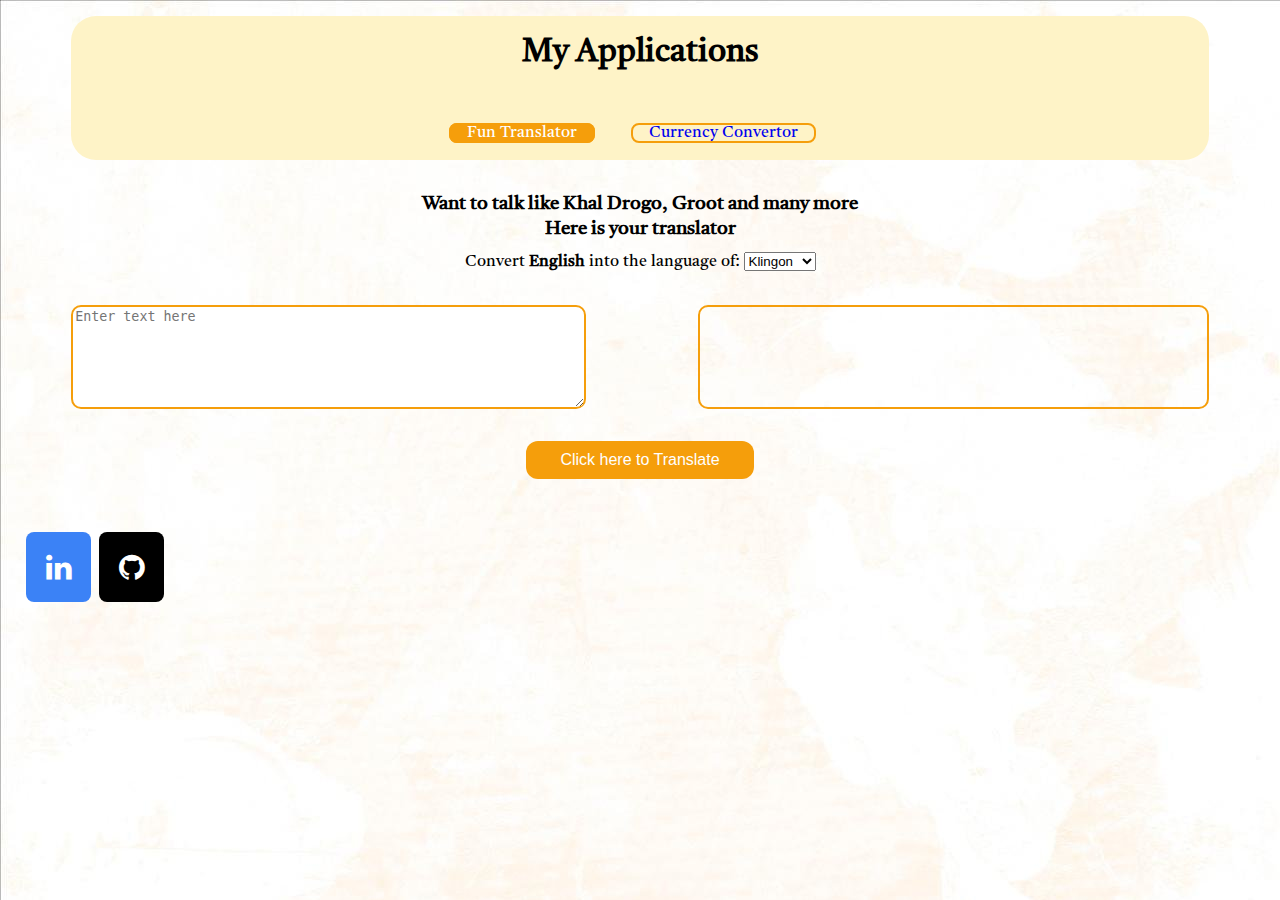
<file: index.html>
<!DOCTYPE html>

<html>
    <head>
        <meta charset="utf-8">
        <meta http-equiv="X-UA-Compatible" content="IE=edge">
        <title>Ashish_MyWork</title>
        <meta name="description" content="">
        <meta name="viewport" content="width=device-width, initial-scale=1">
        <link rel="stylesheet" href="https://cdnjs.cloudflare.com/ajax/libs/font-awesome/4.7.0/css/font-awesome.min.css">
        <link rel="stylesheet" href="/style/styles.css">
    </head>
    <body>
        <div class="container grey" >
            <h1 id="header">My Applications</h1>
            <nav >
                <ul>
                    <li class="navigation"><a class="link_color" href="">Fun Translator</a></li>
                    <li class="navigation" ><a href="/pages/currencyConversion.html">Currency Convertor</a></li>
                  </ul>
            </nav>
        </div>
        <div class="container" >
            <h3 style="padding: 0px; margin:0px;" >Want to talk like Khal Drogo, Groot and many more</h3>
            <h3 style="padding: 0px 0px 10px 0px; margin:0px;" >Here is your translator</h3>
            <label for="From">Convert <strong>English</strong> into the language of:</label>
                <select name="From" id="fromEnglish">   
                    <option value="klingon">Klingon</option>
                    <option value="groot">Groot</option>
                    <option value="dothraki">Dothraki</option>
                    <option value="valyrian">Valyrian</option>
                </select>
        </div>
        <div class="container" style="display: flex;">
            <textarea style="width: 45%;" id="input" placeholder="Enter text here" rows="4" ></textarea>
            <div style="width:10%"></div>
            <div style="border: 2px solid #F59E0B; border-radius:10px;width: 45%;height:100px;" id="output" ></div>
        </div>
        <div class="container" >
            <button style="width: 20%;" id="translate" >Click here to Translate</button>
        </div>

        <div class="footer">
                <ul>
                    <li class="bottom_footer" ><a target="_blank" rel="noopener" class="fa fa-linkedin" href="https://www.linkedin.com/in/ashish-yadav-875004148/" class="link_color" ></a></li>
                    <li class="bottom_footer"><a target="_blank" rel="noopener" class="fa fa-github" href="https://github.com/ashishy258?tab=repositories" class="link_color" ></a></li>
                </ul>     
        </div>
        <script src="/js/translator.js" type="text/javascript" ></script>
    </body>
</html>
</file>
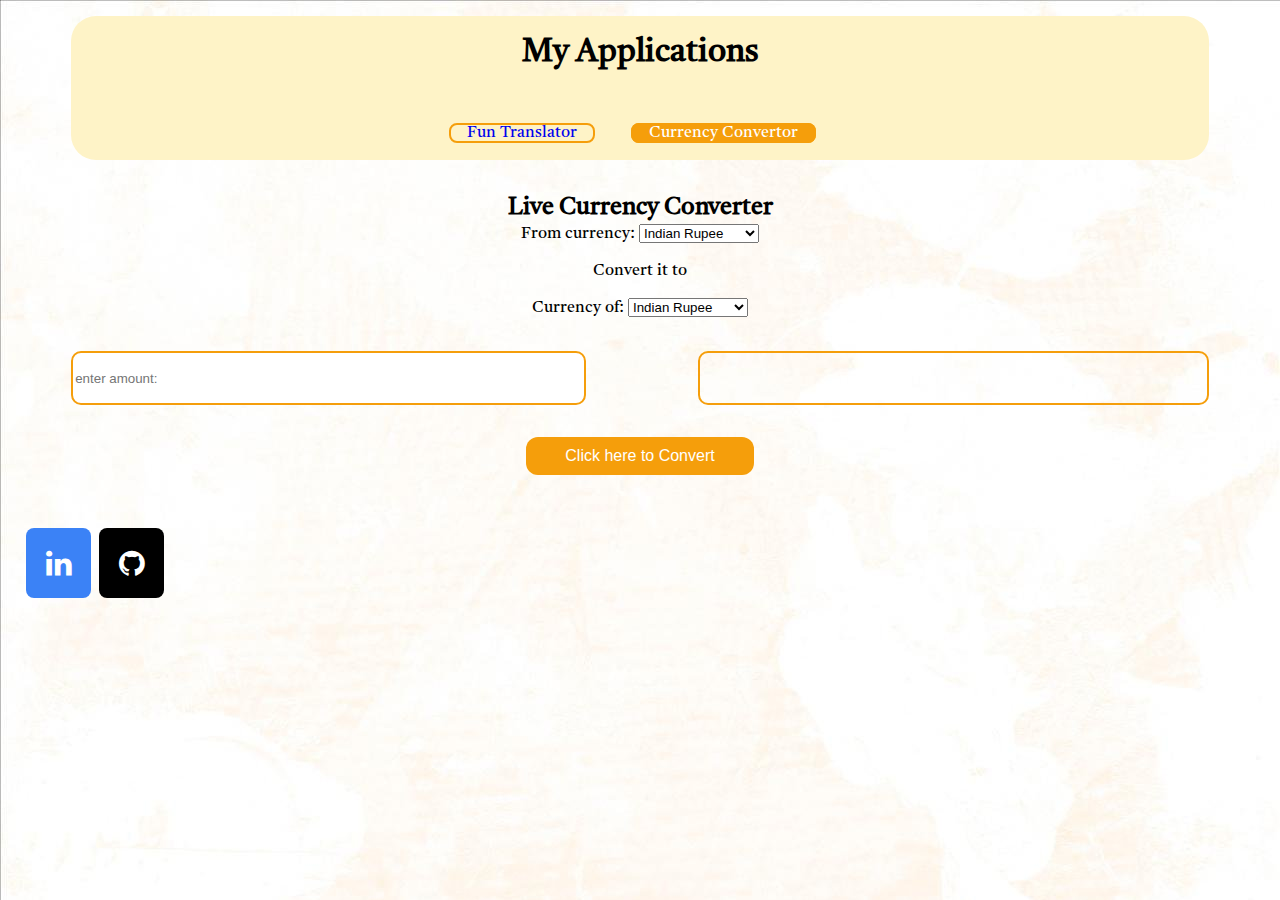
<file: pages/currencyConversion.html>
<!DOCTYPE html>

<html>
    <head>
        <meta charset="utf-8">
        <meta http-equiv="X-UA-Compatible" content="IE=edge">
        <title>Ashish_MyWork/blogs</title>
        <meta name="description" content="">
        <meta name="viewport" content="width=device-width, initial-scale=1">
        <link rel="stylesheet" href="https://cdnjs.cloudflare.com/ajax/libs/font-awesome/4.7.0/css/font-awesome.min.css">
        <link rel="stylesheet" href="/style/styles.css">
    </head>
    <body>
        <div class="container grey" >
            <h1 id="header">My Applications</h1>
            <nav >
                <ul>
                    <li class="navigation"><a  href="/index.html">Fun Translator</a></li>
                    <li class="navigation" ><a class="link_color" href="">Currency Convertor</a></li>
                  </ul>
            </nav>
        </div>
        <div  class="container">
            <h2 style="padding: 0px; margin:0px;" >Live Currency Converter</h2>
                <label for="From">From currency:</label>
                <select name="From" id="fromCurrency">
                    <option value="INR">Indian Rupee</option>
                    <option value="EUR">Euro</option>
                    <option value="USD">US Dollar</option>
                    <option value="AUD">Australian Dollar</option>
                    <option value="CAD">Canadian Dollar</option>
                </select>
                <p> Convert it to </p>
                <label for="to">Currency of:</label>
                <select  name="to" id="toCurrency">
                  <option value="INR">Indian Rupee</option>
                  <option value="EUR">Euro</option>
                  <option value="USD">US Dollar</option>
                  <option value="AUD">Australian Dollar</option>
                  <option value="CAD">Canadian Dollar</option>
                </select>
        </div>
        <div class="container" style="display: flex;">
            <input style="width: 45%;" id="input" type="number"  placeholder="enter amount: "></input>
            <div style="width:10%"></div>
            <div style="border: 2px solid #F59E0B; border-radius:10px;width: 45%;height:50px;" id="output" ></div>
        </div>
        <div class="container" >
            <button style="width: 20%;" id="translate" >Click here to Convert</button>
        </div>
        <div class="footer">
            <ul>
                <li class="bottom_footer" ><a target="_blank" rel="noopener" class="fa fa-linkedin" href="https://www.linkedin.com/in/ashish-yadav-875004148/" class="link_color" ></a></li>
                <li class="bottom_footer"><a target="_blank" rel="noopener" class="fa fa-github" href="https://github.com/ashishy258?tab=repositories" class="link_color" ></a></li>
            </ul>       
        </div>
        <script src="/js/currencyConversion.js" type="text/javascript" ></script>

    </body>
</html>
</file>
<file: style/styles.css>
@import url('https://fonts.googleapis.com/css2?family=Castoro&display=swap');

body{
    font-family: 'Castoro', serif;
    background-image: url("/img/background1.jpg");
    background-size: cover;
}

.container{
    margin: auto;
    margin-bottom: 2rem;
    width: 90%;
    border-radius: 25px;   
    text-align: center;
}
.grey{
    background-color:#FEF3C7;
}

#header{
    padding: 1rem;
    margin: 1rem;
}

h1{
    padding: 1rem 0 0 0;
    margin: 1rem 0 0 0;
}


ul{
    list-style-type: none;
    margin: 0 1rem 0rem 0;
    padding: 1rem;
    overflow: hidden;
}


a{
    text-decoration: none;
    padding: 0 1rem;
    border-radius: 0.5rem;
    border: 2px solid #F59E0B;
}
button {
    background-color: #F59E0B; /* Green */
    border: none;
    color: white;
    padding: 10px;
    text-align: center;
    text-decoration: none;
    font-size: 16px;
    margin: 0px 2px;
    cursor: pointer;
    border-radius: 12px;
  }

textarea{
    border: 2px solid #F59E0B ;
    border-radius: 10px;
}
input{
    border: 2px solid #F59E0B ;
    border-radius: 10px;
}

.link_color{
    background-color: #F59E0B;  
    color: white;
}
.no_border{
    border: none;
}

.navigation{
    display: inline; 
    padding: 0.5rem 1rem; 
}
.bottom_footer{
    display: inline;
    
}
.fa {
    padding: 20px;
    font-size: 30px;
    width: 25px;
    text-align: center;
    text-decoration: none;
    margin: 5px 2px;
}
.fa:hover {
    opacity: 0.7;
}

.fa-linkedin {
  background: #3B82F6;
  color:white;
  border: none;
}
.fa-github {
    background:black;
    color:white;
    border: none;
  }

@media screen and (max-width: 800px) {
    
    .navigation{
        display: block; 
        padding: 0.5rem 1rem; 
    }
    .footer{
        display: block;
    }
  }
</file>
